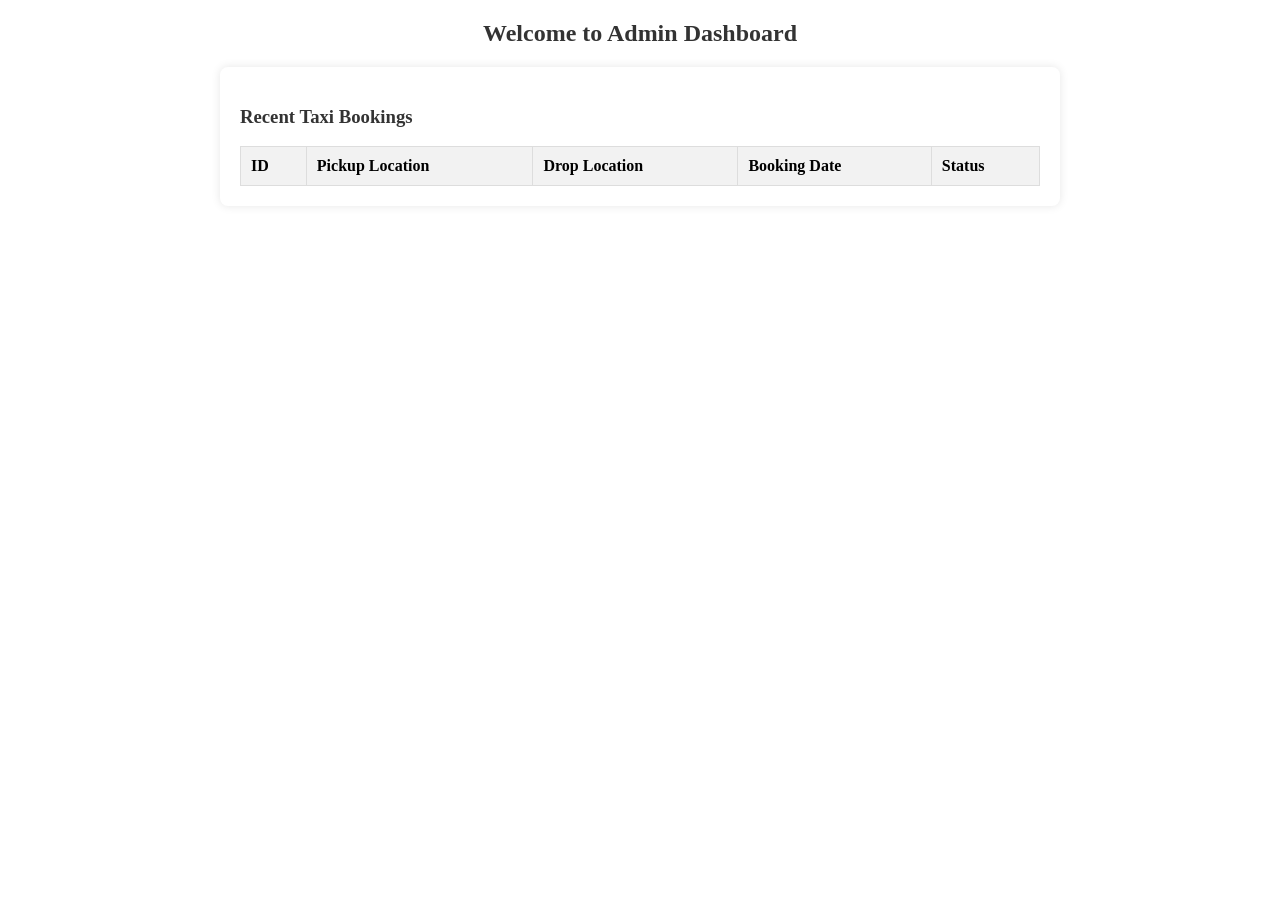
<file: admin dashboard.html>
<!DOCTYPE html>
<html lang="en">

<head>
    <meta charset="UTF-8">
    <meta name="viewport" content="width=device-width, initial-scale=1.0">
    <title>Admin Dashboard</title>
    <style> {
        font-family: 'Arial', sans-serif;
        background-color: #f4f4f4;
        margin: 0;
        padding: 0;
    }
    
    center {
        display: flex;
        justify-content: center;
        align-items: center;
        height: 100vh;
    }
    
    h2 {
        text-align: center;
        color: #333;
    }
    
    div {
        max-width: 800px;
        margin: 20px auto;
        background-color: #fff;
        padding: 20px;
        border-radius: 8px;
        box-shadow: 0 0 10px rgba(0, 0, 0, 0.1);
    }
    
    h3 {
        color: #333;
    }
    
    table {
        width: 100%;
        border-collapse: collapse;
        margin-top: 10px;
    }
    
    th, td {
        border: 1px solid #ddd;
        padding: 10px;
        text-align: left;
    }
    
    th {
        background-color: #f2f2f2;
    }
    
    /* Add media query for better responsiveness */
    @media screen and (max-width: 600px) {
        div {
            max-width: 100%;
        }
    }
    
</style>


</head>

<body>
    <h2>Welcome to Admin Dashboard</h2>

    <form action="admin dashboard.php" method="post">


    <div>
        <h3>Recent Taxi Bookings</h3>
        <table>
            <thead>
                <tr>
                    <th>ID</th>
                    <th>Pickup Location</th>
                    <th>Drop Location</th>
                    <th>Booking Date</th>
                    <th>Status</th>
                </tr>
            </thead>
            <tbody>
                <!-- Admin can fetch and display recent bookings here -->
                <!-- You can use PHP to dynamically generate rows based on database records -->
            </tbody>
        </table>

    </div>
</body>


</html>
</file>
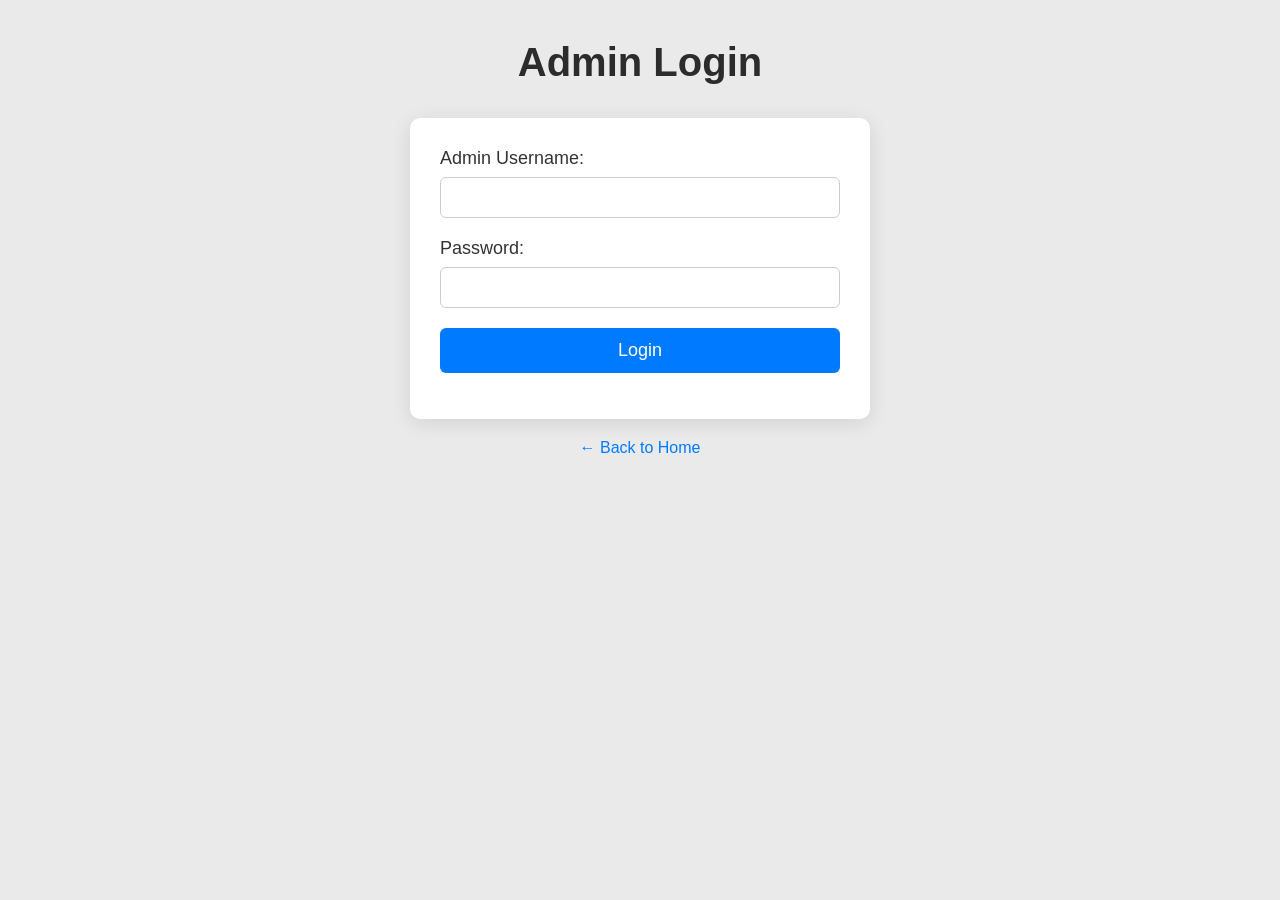
<file: admin.html>
<!DOCTYPE html>
<html lang="en">

<head>
    <meta charset="UTF-8">
    <meta name="viewport" content="width=device-width, initial-scale=1.0">
    <title>Admin Login</title>
    <link rel="stylesheet" href="styles.css">
    <style>
        body {
            font-family: 'Arial', sans-serif;
            margin: 0;
            padding: 0;
            background-color: #eaeaea;
        }

        h2 {
            text-align: center;
            font-size: 40px;
            color: #2c2c2c;
            margin-top: 40px;
            font-family: 'Segoe UI', Tahoma, Geneva, Verdana, sans-serif;
        }

        form {
            max-width: 400px;
            margin: 20px auto;
            background-color: #ffffff;
            padding: 30px;
            border-radius: 10px;
            box-shadow: 0 4px 20px rgba(0, 0, 0, 0.1);
        }

        label {
            display: block;
            margin-bottom: 8px;
            color: #333;
            font-size: 18px;
        }

        input[type="text"],
        input[type="password"] {
            width: 100%;
            padding: 12px;
            margin-bottom: 20px;
            box-sizing: border-box;
            border: 1px solid #ccc;
            border-radius: 6px;
        }

        input[type="submit"] {
            width: 100%;
            background-color: #007BFF;
            color: #fff;
            padding: 12px;
            font-size: 18px;
            border: none;
            border-radius: 6px;
            cursor: pointer;
            transition: background-color 0.3s ease;
        }

        input[type="submit"]:hover {
            background-color: #0056b3;
        }

        .home-link {
            display: block;
            text-align: center;
            margin-top: 20px;
            font-size: 16px;
        }

        .home-link a {
            color: #007BFF;
            text-decoration: none;
        }

        .home-link a:hover {
            text-decoration: underline;
        }

        @media screen and (max-width: 600px) {
            form {
                margin: 10px;
                padding: 20px;
            }
        }
    </style>
</head>

<body>
    <h2>Admin Login</h2>

    <form action="admin.php" method="post" aria-label="Admin Login Form">
        <label for="admin_username">Admin Username:</label>
        <input type="text" id="admin_username" name="admin_username" required>

        <label for="admin_password">Password:</label>
        <input type="password" id="admin_password" name="admin_password" required>

        <input type="submit" value="Login">
    </form>

    <div class="home-link">
        <a href="index.html">← Back to Home</a>
    </div>
</body>

</html>
</file>
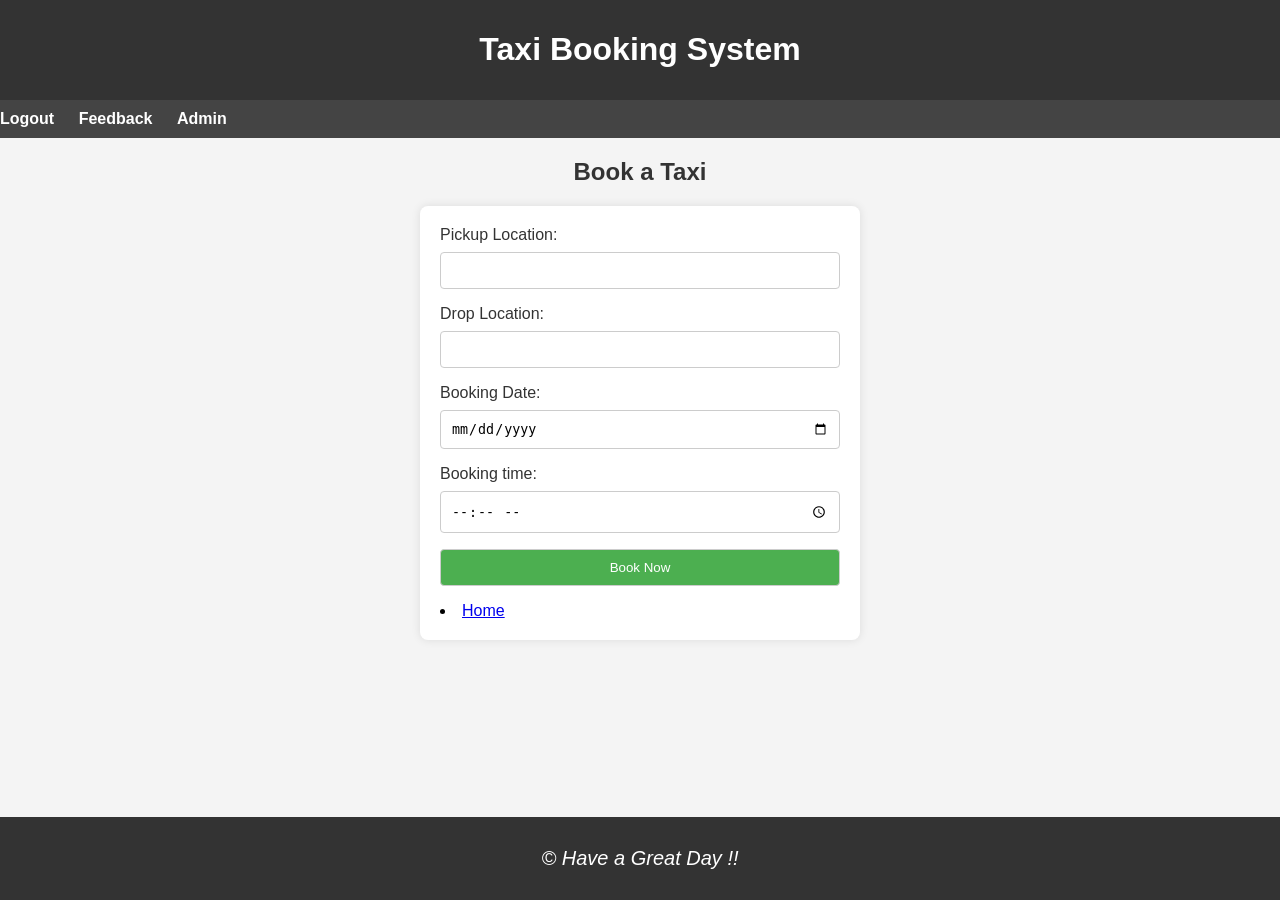
<file: booking_form.html>
<!DOCTYPE html>
<html lang="en">

<head>
    <meta charset="UTF-8">
    <meta name="viewport" content="width=device-width, initial-scale=1.0">
    <title>Book a Taxi</title>
    
    <style>
        body {
            font-family: 'Arial', sans-serif;
            background-color: #f4f4f4;
            margin: 0;
            padding: 0;
        }
        
        h2 {
            text-align: center;
            color: #333;
        }
        
        form {
            max-width: 400px;
            margin: 20px auto;
            background-color: #fff;
            padding: 20px;
            border-radius: 8px;
            box-shadow: 0 0 10px rgba(0, 0, 0, 0.1);
        }
        
        label {
            display: block;
            margin-bottom: 8px;
            color: #333;
        }
        
        input {
            width: 100%;
            padding: 10px;
            margin-bottom: 16px;
            box-sizing: border-box;
            border: 1px solid #ccc;
            border-radius: 4px;
        }
        
        input[type="submit"] {
            background-color: #4caf50;
            color: #fff;
            cursor: pointer;
        }
        
        input[type="submit"]:hover {
            background-color: #45a049;
        }
        
        /* Add media query for better responsiveness */
        @media screen and (max-width: 600px) {
            form {
                max-width: 100%;
            }
        }
        </style>
</head>

<body>
    <head>
        <meta charset="UTF-8">
        <meta name="viewport" content="width=device-width, initial-scale=1.0">
        <title>Taxi Booking Management System</title>
        <link rel="stylesheet" href="styles.css">
    </head>
    
    <body>
        <header>
            <h1>Taxi Booking System</h1>
        </header>
    
        <nav>
            <ul>
                <li><a href="index.html">Logout</a></li>
                <li><a href="contact.html">Feedback</a></li>
                <li><a href="admin.html">Admin</a></li> <!-- Added Admin button -->

            </ul>
        </nav>
    <h2>Book a Taxi</h2>
    <form action="process_booking.php" method="post">
        <label for="pickup_location">Pickup Location:</label>
        <input type="text" id="pickup_location" name="pickup_location" required><br>

        <label for="drop_location">Drop Location:</label>
        <input type="text" id="drop_location" name="drop_location" required><br>

        <label for="booking_date">Booking Date:</label>
        <input type="date" id="booking_date" name="booking_date" required><br>

        <label for="booking_time">Booking time:</label>
        <input type="time" id="booking_time" name="booking_time"  required><br>

        <input type="submit" value="Book Now">
        
        <li><a href="index.html">Home</a></li>


    </form>
    <footer>
        <p>&copy; Have a Great Day  !! </p>
    </footer>
</body>
</html>
</file>
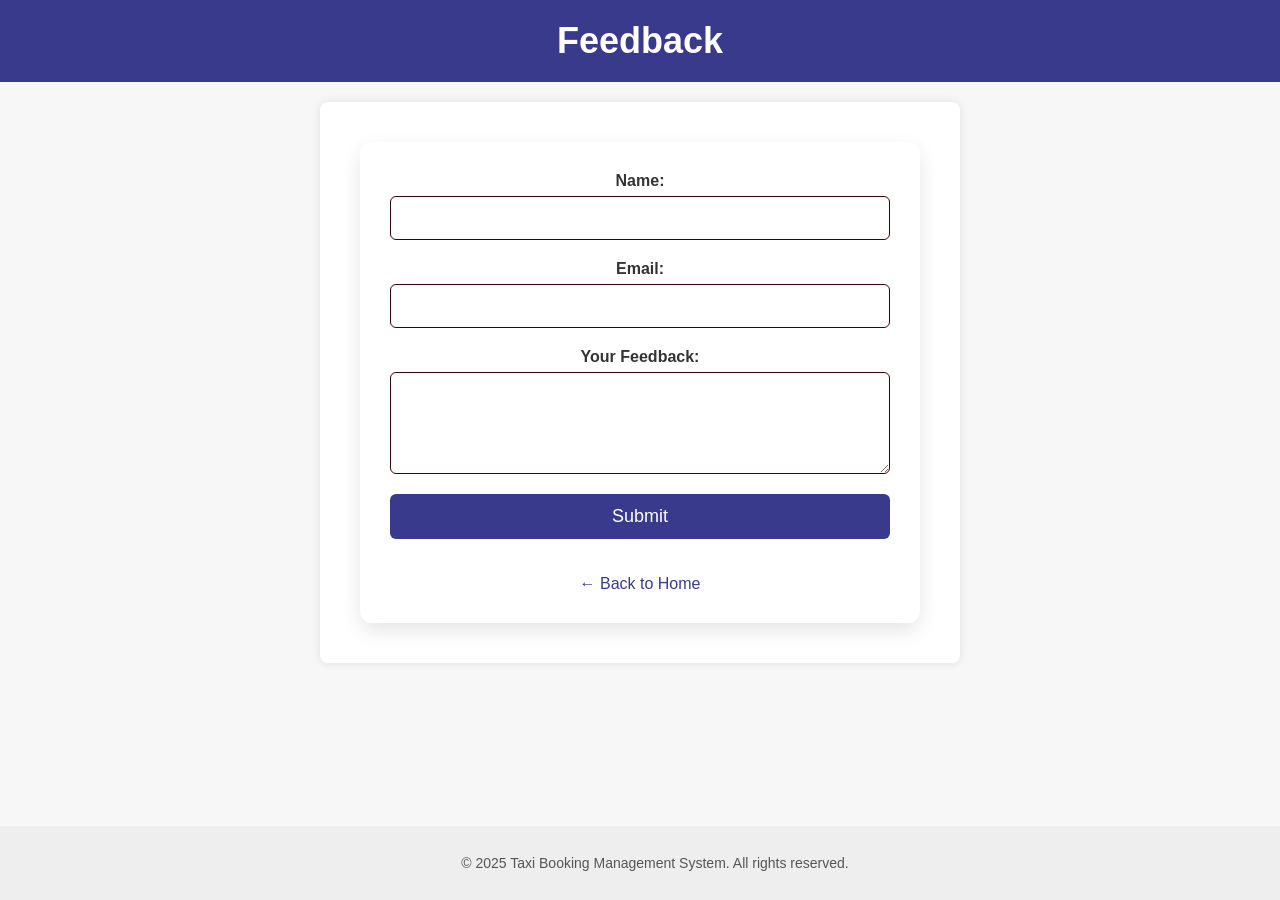
<file: contact.html>
<!DOCTYPE html>
<html lang="en">

<head>
    <meta charset="UTF-8" />
    <meta name="viewport" content="width=device-width, initial-scale=1.0" />
    <title>Contact Us</title>
    <link rel="stylesheet" href="contact_styles.css" />
    <style>
        body {
            margin: 0;
            font-family: 'Segoe UI', Tahoma, Geneva, Verdana, sans-serif;
            background-color: #f7f7f7;
        }

        header {
            background-color: #3a3a8d;
            padding: 20px;
            text-align: center;
            color: #fff;
        }

        h1 {
            margin: 0;
            font-size: 36px;
        }

        main {
            display: flex;
            justify-content: center;
            align-items: center;
            padding: 40px 20px;
        }

        .contact-form {
            background-color: #fff;
            padding: 30px;
            border-radius: 12px;
            box-shadow: 0 8px 20px rgba(0, 0, 0, 0.1);
            width: 100%;
            max-width: 500px;
        }

        form label {
            display: block;
            margin-bottom: 6px;
            font-weight: bold;
            font-size: 16px;
            color: #333;
        }

        input[type="text"],
        input[type="email"],
        textarea {
            width: 100%;
            padding: 12px;
            margin-bottom: 20px;
            border: 1px solid #320505;
            border-radius: 6px;
            box-sizing: border-box;
            font-size: 16px;
        }

        input[type="submit"] {
            background-color: #3a3a8d;
            color: #fff;
            border: none;
            padding: 12px 20px;
            font-size: 18px;
            border-radius: 6px;
            cursor: pointer;
            transition: background-color 0.3s ease;
        }

        input[type="submit"]:hover {
            background-color: #27276a;
        }

        .home-link {
            text-align: center;
            margin-top: 20px;
        }

        .home-link a {
            color: #3a3a8d;
            text-decoration: none;
            font-size: 16px;
        }

        .home-link a:hover {
            text-decoration: underline;
        }

        footer {
            text-align: center;
            padding: 15px;
            background-color: #eee;
            font-size: 14px;
            color: #555;
        }

        @media screen and (max-width: 600px) {
            .contact-form {
                padding: 20px;
            }

            h1 {
                font-size: 28px;
            }
        }
    </style>
</head>

<body>
    <header>
        <h1>Feedback</h1>
    </header>

    <main>
        <div class="contact-form">
            <form action="contact_us.php" method="post" aria-label="Feedback Form">
                <label for="name">Name:</label>
                <input type="text" id="name" name="name" required />

                <label for="email">Email:</label>
                <input type="email" id="email" name="email" required />

                <label for="message">Your Feedback:</label>
                <textarea id="message" name="message" rows="4" required></textarea>

                <input type="submit" value="Submit" />
            </form>
            <div class="home-link">
                <a href="index.html">← Back to Home</a>
            </div>
        </div>
    </main>

    <footer>
        <p>&copy; 2025 Taxi Booking Management System. All rights reserved.</p>
    </footer>
</body>

</html>
</file>
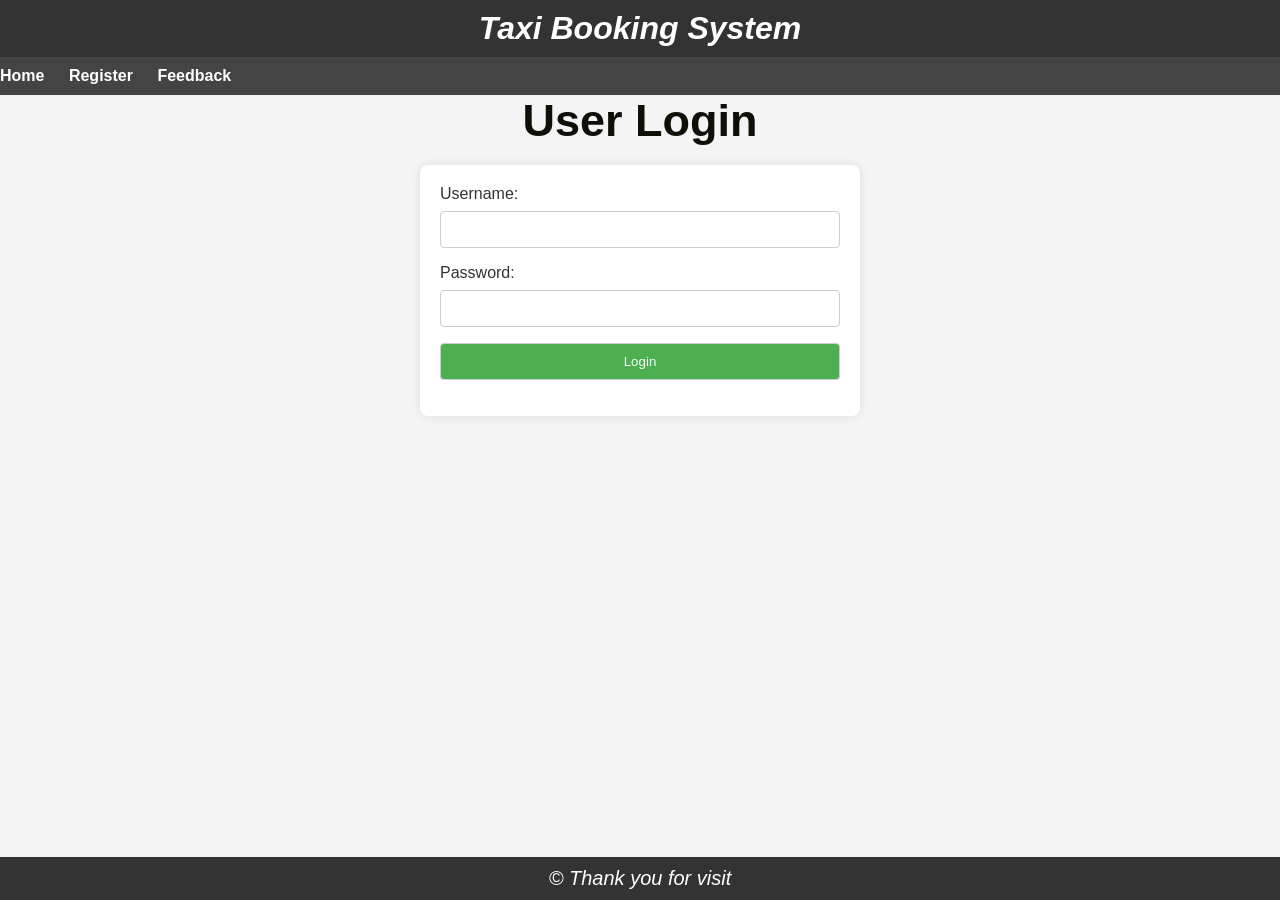
<file: login.html>
<!DOCTYPE html>
<html lang="en">

<head>
    <meta charset="UTF-8">
    <meta name="viewport" content="width=device-width, initial-scale=1.0">
    <title>User Login</title>
    <link rel="stylesheet" href="login.css">

    <style>
        title{
              size: 10px;
        }
  
         header{
            font-style: oblique;
         }
        
        h2 {
            text-align: center;
            text: size 70px;
            color: #0f0f07;
            font-size: 45px;
        }
        
        form {
            max-width: 400px;
            margin: 20px auto;
            background-color: #fff;
            padding: 20px;
            border-radius: 8px;
            box-shadow: 0 0 10px rgba(0, 0, 0, 0.1);
        }
        
        label {
            display: block;
            margin-bottom: 8px;
            color: #333;
        }
        
        input {
            width: 100%;
            padding: 10px;
            margin-bottom: 16px;
            box-sizing: border-box;
            border: 1px solid #3e2f2f;
            border-radius: 4px;
        }
        
        input[type="submit"] {
            background-color: #ef450c;
            color: #e6e2e2;
            cursor: pointer;
        }
        
        input[type="submit"]:hover {
            background-color: #063749;
        }
        
        /* Add media query for better responsiveness */
        @media screen and (max-width: 600px) {
            form {
                max-width: 100%;
            }
        }

        </style>
</head>

<body>
    <head>
        <meta charset="UTF-8">
        <meta name="viewport" content="width=device-width, initial-scale=1.0">
        <title>Taxi Booking Management System</title>
        <link rel="stylesheet" href="styles.css">
    </head>
    
    <body>
        <header>
            <h1>Taxi Booking System</h1>
        </header>
    
        <nav>
            <ul>
                <li><a href="index.html">Home</a></li>
                <li><a href="registration.html">Register</a></li>
                <li><a href="#">Feedback </a></li>

                <!--<li><a href="admin.html">Admin</a></li> Added Admin button --> 

            </ul>
        </nav>
    <h2>User Login</h2><br>
    <form action="login.php" method="post">
        <label for="username">Username:</label>
        <input type="text" id="username" name="username" required><br>

        <label for="password">Password:</label>
        <input type="password" id="password" name="password" required><br>

        <input type="submit" value="Login">

    </form>
    <footer>
        <p>&copy; Thank you for visit </p>
    </footer>
</body>

</html>
</file>
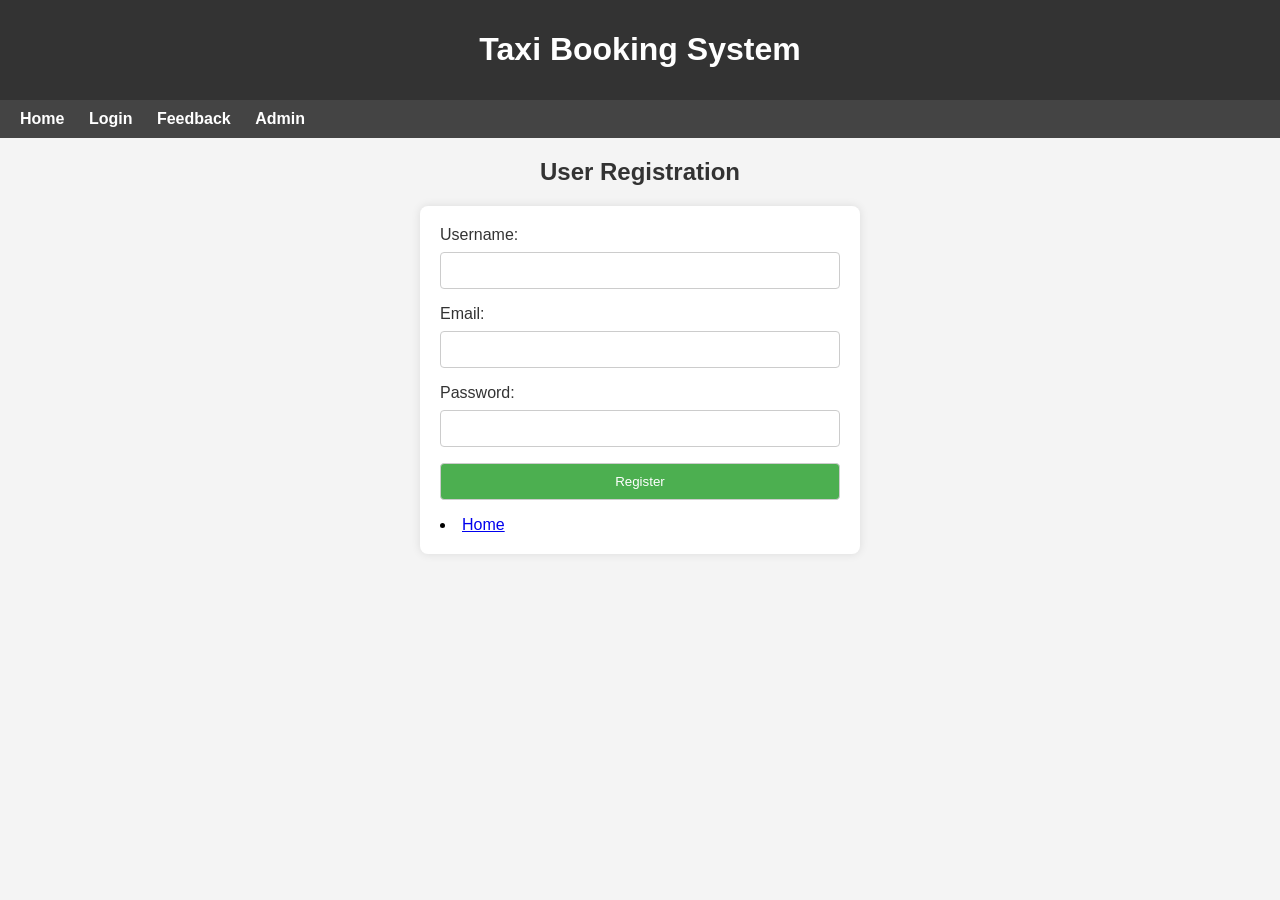
<file: registration.html>
<!DOCTYPE html>
<html lang="en">

<head>
    <meta charset="UTF-8">
    <meta name="viewport" content="width=device-width, initial-scale=1.0">
    <title>User Registration</title>
    <style>
    body {
        font-family: 'Arial', sans-serif;
        background-color: #f4f4f4;
        margin: 0;
        padding: 0;
    }
    
    h2 {
        text-align: center;
        color: #333;
    }
    
    form {
        max-width: 400px;
        margin: 20px auto;
        background-color: #e4d6d6;
        padding: 20px;
        border-radius: 8px;
        box-shadow: 0 0 10px rgba(0, 0, 0, 0.1);
    }
    
    label {
        display: block;
        margin-bottom: 8px;
        color: #333;
    }
    
    input {
        width: 100%;
        padding: 10px;
        margin-bottom: 16px;
        box-sizing: border-box;
        border: 1px solid #ccc;
        border-radius: 4px;
    }
    
    input[type="submit"] {
        background-color: #4caf50;
        color: #fff;
        cursor: pointer;
    }
    
    input[type="submit"]:hover {
        background-color: #253792;
    }
    
    /* Add media query for better responsiveness */
    @media screen and (max-width: 600px) {
        form {
            max-width: 100%;
        }
    }
    </style>
</head>

<body>
    <head>
        <meta charset="UTF-8">
        <meta name="viewport" content="width=device-width, initial-scale=1.0">
        <title>Taxi Booking Management System</title>
        <link rel="stylesheet" href="styles.css">
    </head>
    
    <body>
        <header>
            <h1>Taxi Booking System</h1>
        </header>
    
        <nav>
            <ul>
                <li><a href="#"></a></li>
                <li><a href="index.html">Home</a></li>
                <li><a href="login.html">Login</a></li>
                <li><a href="contact.html">Feedback</a></li>
                <li><a href="admin.html">Admin</a></li> <!-- Added Admin button -->
            </ul>
        </nav>
    <h2>User Registration</h2>
    <form action="register.php" method="post">
        <label for="username">Username:</label>
        <input type="text" id="username" name="username" required><br>

        <label for="email">Email:</label>
        <input type="email" id="email" name="email" required><br>

        <label for="password">Password:</label>
        <input type="password" id="password" name="password" required><br>

        <input type="submit" value="Register">
        <li><a href="index.html">Home</a></li>

    </form>
</body>

</html>
</file>
<file: styles.css>
body {
    font-family: 'Arial', sans-serif;
    background-color: #f4f4f4;
    margin: 0;
    padding: 0;
    }

header {
    background-color: #333;
    color: #fff;
    text-align: center;
    padding: 10px 0;
}

nav {
    background-color: #444;
    padding: 10px 0;
}

nav ul {
    list-style-type: none;
    margin: 0;
    padding: 0;
}

nav ul li {
    display: inline;
    margin-right: 20px;
}

nav ul li a {
    text-decoration: none;
    color: #fff;
    font-weight: bold;
}

main {
    max-width: 800px;
    margin: 20px auto;
    background-color: #fff;
    padding: 20px;
    border-radius: 8px;
    box-shadow: 0 0 10px rgba(0, 0, 0, 0.1);
}

footer {
    
        background-color: #333;
        color: #fff;
        text-align: center;
        padding: 10px 0;
        position: fixed;
        bottom: 0;
        width: 100%;
    }
    


form {
    max-width: 400px;
    margin: 0 auto;
    background-color: #fff;
    padding: 20px;
    border-radius: 8px;
    box-shadow: 0 0 10px rgba(0, 0, 0, 0.1);
}

label {
    display: block;
    margin-bottom: 8px;
    color: #333;
}

input {
    width: 100%;
    padding: 10px;
    margin-bottom: 16px;
    box-sizing: border-box;
    border: 1px solid #ccc;
    border-radius: 4px;
}

input[type="submit"] {
    background-color: #4caf50;
    color: #fff;
    cursor: pointer;
}

input[type="submit"]:hover {
    background-color: #45a049;
}

table {
    width: 100%;
    border-collapse: collapse;
    margin-top: 10px;
}

th, td {
    border: 1px solid #ddd;
    padding: 10px;
    text-align: left;
}

th {
    background-color: #f2f2f2;
}

/* Add media query for better responsiveness */
@media screen and (max-width: 600px) {
    main {
        max-width: 100%;
    }
}
 h3{
    text-align: center;
    font-style: bold;
    font-size: 26px;
}
p{
    text-align: center;
    font-style: italic;
    font-size: 20px;
    font-family: ;

}
</file>
<file: contact_styles.css>
body {
    font-family: 'Arial', sans-serif;
    background-color: #f4f4f4;
    margin: 0;
    padding: 0;
}

header {
    background-color: #333;
    color: #f5efef;
    text-align: center;
    padding: 10px 0;
}

main {
    max-width: 600px;
    margin: 20px auto;
    background-color: #fff;
    padding: 20px;
    border-radius: 8px;
    box-shadow: 0 0 10px rgba(0, 0, 0, 0.1);
}


.contact-form {
    text-align: center;
}

form {
    display: flex;
    flex-direction: column;
}

label {
    margin-bottom: 8px;
    color: #333;
}

input,
textarea {
    width: 100%;
    padding: 10px;
    margin-bottom: 16px;
    box-sizing: border-box;
    border: 1px solid #320505;
    border-radius: 4px;
}

input[type="submit"] {
    background-color: #4caf50;
    color: #fff;
    cursor: pointer;
}

input[type="submit"]:hover {
    background-color: #45a049;
}

footer {
    background-color: #1d1919;
    color: #fff;
    text-align: center;
    padding: 10px 0;
    position: fixed;
    bottom: 0;
    width: 100%;
}
</file>
<file: login.css>
* {
  margin: 0;
  padding: 0;

}



.login-form {
  /* border: 2px solid; */
  width: 325px;
  box-shadow: 0 0 10px 0 rgba(0, 0, 0, 0.3);
  padding: 20px;
  margin: 10% auto 0;
  text-align: center;
  border-radius: 25px;

}

.login-form h1 {
  color: rgb(255, 1, 1);
  margin-bottom: 30px;
  margin-top: 10px;

}

.input-box {

  border-radius: 20px;
  padding: 10px;
  margin: 10px 0;
  width: 85%;
  font-size: 16px;
  border: 1px solid;
  outline: none;

}

.submitbtn{
  width: 40%;
  padding: 10px;
  border-radius: 20px;
  margin-top: 15px;
  font-size: 15px;
  outline: none;
  border: 1px solid;
  cursor: pointer;
  background-color: orange;
  font-style: italic;
  margin-bottom: 20px;

}
hr {
  margin-top: 20px;
}

.or {
  margin: -10px auto 10px;
  font-size: 20px;
  background-color: gainsboro;
  width: 10%;
  border-radius: 20px;


}

p.term{
  font-size: 18px;
  color: gold;
  cursor: pointer;

}

.term {
  margin-top: 20px;
  margin-bottom: 15px;
}

img {
  width: 70px;
  margin-top: -50px;
  background-repeat: no-repeat;
}

.submitbtn:hover {
  background-color: green;
}

.input-box:hover {
  background-color: whitesmoke;
}

 @media (max-width: 470px){
   .login-form{
    width: 88%;
   }

 }
</file>
